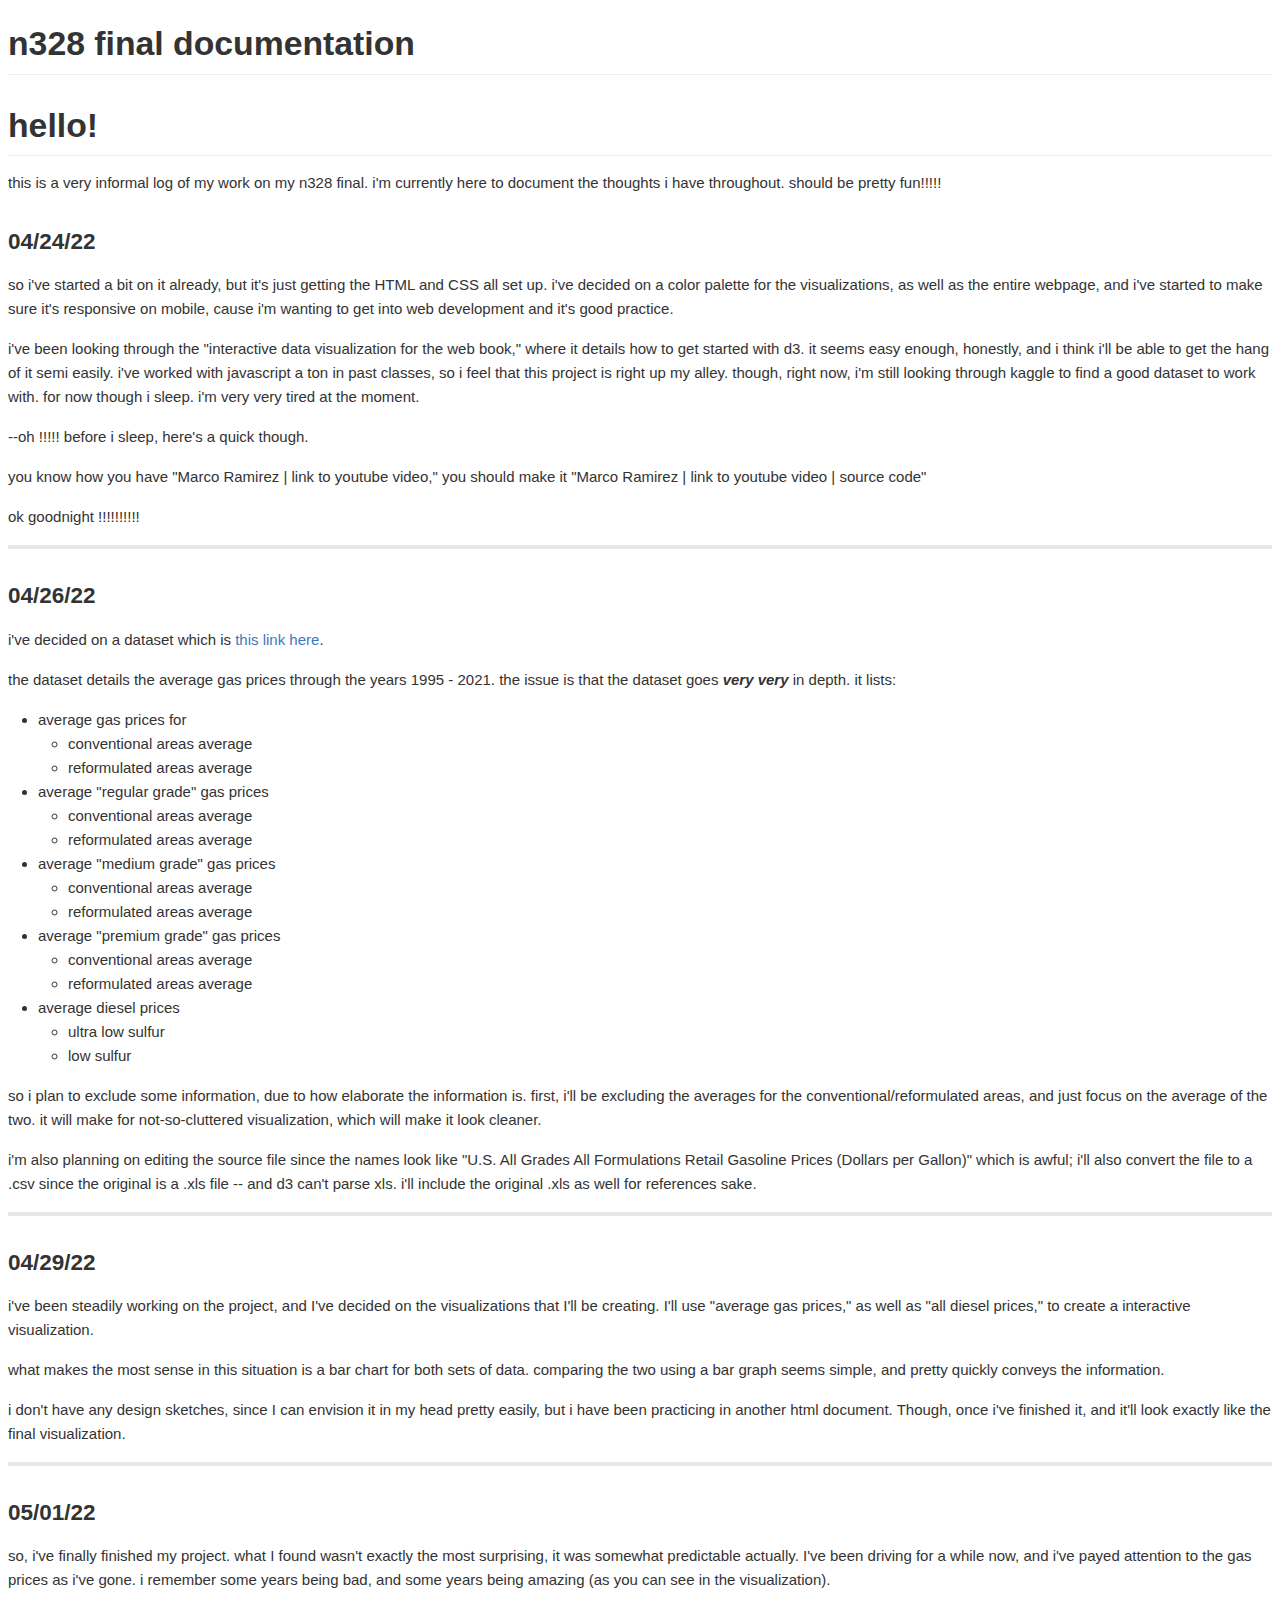
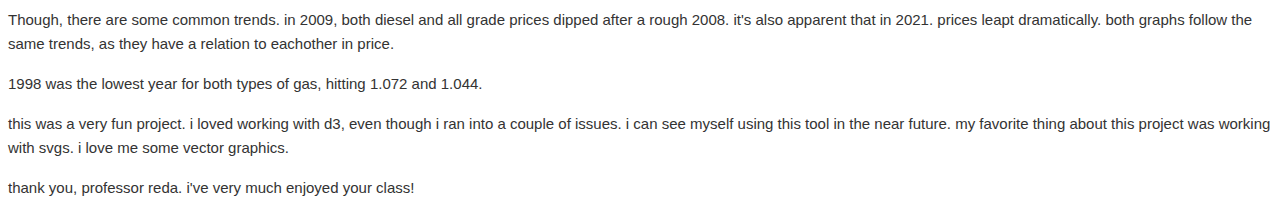
<file: doc.html>
<!doctype html>
<html>
  <head>
    <meta charset="UTF-8" />
    <title>n328 final documentation</title>
    <style source-path="global-text-editor-styles">.mde-cm-wrapper .CodeMirror {
      font-size: 13px;
      font-family: SFMono-Regular,Consolas,Liberation Mono,Menlo,Courier,monospace;
      font-weight: normal;
      line-height: 1.6;
    }
    .mde-preview pre code, .mde-preview code {
      font-family: SFMono-Regular,Consolas,Liberation Mono,Menlo,Courier,monospace;
    }</style><style source-path="global-preview-styles">.mde-preview {
      font-size: 15px
    }</style><style source-path="C:\Users\marco\AppData\Roaming\inkdrop\packages\spell-checker\styles\spell-checker.less" priority="0">.CodeMirror .cm-spell-error:not(.cm-url):not(.cm-comment):not(.cm-tag):not(.cm-word):not(.cm-link) {
  border-bottom: 1px dotted red;
}
</style><style source-path="C:\Users\marco\AppData\Local\inkdrop\app-5.5.1\resources\app.asar\node_modules\export-print\styles\index.css" priority="0">@media print {
  .mde-preview table {
    overflow: hidden;
    word-break: break-word;
  }
  .mde-preview pre > code {
    word-wrap: break-word;
    white-space: pre-wrap;
  }
}
</style><style source-path="C:\Users\marco\AppData\Local\inkdrop\app-5.5.1\resources\app.asar\node_modules\import-markdown\styles\progress-dialog.less" priority="0">.ui.modal.dialog-frame.import-markdown-progress-dialog {
  text-align: center;
  min-width: 360px;
  max-width: 600px;
}
.ui.modal.dialog-frame.import-markdown-progress-dialog .content,
.ui.modal.dialog-frame.import-markdown-progress-dialog pre {
  overflow: auto;
}
.ui.modal.dialog-frame.import-markdown-progress-dialog .actions {
  text-align: left;
}
</style><style source-path="C:\Users\marco\AppData\Local\inkdrop\app-5.5.1\resources\app.asar\node_modules\import-markdown\styles\select-book-dialog.less" priority="0">.ui.modal.dialog-frame.import-markdown-select-notebook-dialog {
  min-width: 600px;
  width: 50vw !important;
  min-height: 50vh;
}
.ui.modal.dialog-frame.import-markdown-select-notebook-dialog .actions {
  text-align: left;
}
</style><style source-path="C:\Users\marco\AppData\Local\inkdrop\app-5.5.1\resources\app.asar\node_modules\import-html\styles\select-book-dialog.less" priority="0">.ui.modal.dialog-frame.import-html-select-notebook-dialog {
  min-width: 600px;
  width: 50vw !important;
  min-height: 50vh;
}
.ui.modal.dialog-frame.import-html-select-notebook-dialog .actions {
  text-align: left;
}
</style><style source-path="C:\Users\marco\AppData\Roaming\inkdrop\packages\material-ocean-preview\styles\github-markdown.less" context="inkdrop-preview" priority="1">@font-face {
  font-family: octicons-anchor;
  src: url([data-uri]) format('woff');
}
.mde-preview {
  -webkit-text-size-adjust: 100%;
  text-size-adjust: 100%;
  color: #333;
  font-family: "Helvetica Neue", Helvetica, "Segoe UI", Arial, freesans, sans-serif, "Apple Color Emoji", "Segoe UI Emoji", "Segoe UI Symbol";
  line-height: 1.6;
  word-wrap: break-word;
}
.mde-preview:before {
  display: table;
  content: "";
}
.mde-preview:after {
  display: table;
  clear: both;
  content: "";
}
.mde-preview a {
  background-color: transparent;
}
.mde-preview a:active,
.mde-preview a:hover {
  outline: 0;
}
.mde-preview strong {
  font-weight: bold;
}
.mde-preview h1 {
  font-size: 2em;
  margin: 0.67em 0;
}
.mde-preview img {
  border: 0;
}
.mde-preview hr {
  box-sizing: content-box;
  height: 0;
}
.mde-preview pre {
  overflow: auto;
}
.mde-preview code,
.mde-preview kbd,
.mde-preview pre {
  font-family: SFMono-Regular, Consolas, Liberation Mono, Menlo, Courier, monospace;
  font-size: 1em;
}
.mde-preview input {
  color: inherit;
  font: inherit;
  margin: 0;
}
.mde-preview html input[disabled] {
  cursor: default;
}
.mde-preview input {
  line-height: normal;
}
.mde-preview input[type="checkbox"] {
  box-sizing: border-box;
  padding: 0;
}
.mde-preview table {
  border-collapse: collapse;
  border-spacing: 0;
}
.mde-preview td,
.mde-preview th {
  padding: 0;
}
.mde-preview * {
  box-sizing: border-box;
}
.mde-preview input {
  font: 13px / 1.4 Helvetica, arial, nimbussansl, liberationsans, freesans, clean, sans-serif, "Apple Color Emoji", "Segoe UI Emoji", "Segoe UI Symbol";
}
.mde-preview a {
  color: #4078c0;
  text-decoration: none;
}
.mde-preview a:hover,
.mde-preview a:active {
  text-decoration: underline;
}
.mde-preview hr {
  height: 0;
  margin: 15px 0;
  overflow: hidden;
  background: transparent;
  border: 0;
  border-bottom: 1px solid #ddd;
}
.mde-preview hr:before {
  display: table;
  content: "";
}
.mde-preview hr:after {
  display: table;
  clear: both;
  content: "";
}
.mde-preview h1,
.mde-preview h2,
.mde-preview h3,
.mde-preview h4,
.mde-preview h5,
.mde-preview h6 {
  margin-top: 0;
  padding-top: 15px;
  margin-bottom: 15px;
  line-height: 1.1;
}
.mde-preview h1 {
  font-size: 30px;
}
.mde-preview h2 {
  font-size: 21px;
}
.mde-preview h3 {
  font-size: 16px;
}
.mde-preview h4 {
  font-size: 14px;
}
.mde-preview h5 {
  font-size: 12px;
}
.mde-preview h6 {
  font-size: 11px;
}
.mde-preview blockquote {
  margin: 0;
}
.mde-preview ul,
.mde-preview ol {
  padding: 0;
  margin-top: 0;
  margin-bottom: 0;
}
.mde-preview ol ol,
.mde-preview ul ol {
  list-style-type: lower-roman;
}
.mde-preview ul ul ol,
.mde-preview ul ol ol,
.mde-preview ol ul ol,
.mde-preview ol ol ol {
  list-style-type: lower-alpha;
}
.mde-preview dd {
  margin-left: 0;
}
.mde-preview code {
  font-size: 12px;
}
.mde-preview pre {
  margin-top: 0;
  margin-bottom: 0;
  font-size: 12px;
}
.mde-preview .select::-ms-expand {
  opacity: 0;
}
.mde-preview .octicon {
  font: normal normal normal 16px/1 octicons-anchor;
  display: inline-block;
  text-decoration: none;
  text-rendering: auto;
  -webkit-font-smoothing: antialiased;
  -moz-osx-font-smoothing: grayscale;
  -webkit-user-select: none;
  -moz-user-select: none;
  -ms-user-select: none;
  user-select: none;
}
.mde-preview .octicon-link:before {
  content: '\f05c';
}
.mde-preview .mde-preview > *:first-child {
  margin-top: 0 !important;
}
.mde-preview .mde-preview > *:last-child {
  margin-bottom: 0 !important;
}
.mde-preview a:not([href]) {
  color: inherit;
  text-decoration: none;
}
.mde-preview .anchor {
  display: inline-block;
  padding-right: 2px;
  margin-left: -18px;
}
.mde-preview .anchor:focus {
  outline: none;
}
.mde-preview h1 .octicon-link,
.mde-preview h2 .octicon-link,
.mde-preview h3 .octicon-link,
.mde-preview h4 .octicon-link,
.mde-preview h5 .octicon-link,
.mde-preview h6 .octicon-link {
  color: #000;
  vertical-align: middle;
  visibility: hidden;
}
.mde-preview h1:hover .anchor,
.mde-preview h2:hover .anchor,
.mde-preview h3:hover .anchor,
.mde-preview h4:hover .anchor,
.mde-preview h5:hover .anchor,
.mde-preview h6:hover .anchor {
  text-decoration: none;
}
.mde-preview h1:hover .anchor .octicon-link,
.mde-preview h2:hover .anchor .octicon-link,
.mde-preview h3:hover .anchor .octicon-link,
.mde-preview h4:hover .anchor .octicon-link,
.mde-preview h5:hover .anchor .octicon-link,
.mde-preview h6:hover .anchor .octicon-link {
  visibility: visible;
}
.mde-preview h1 {
  padding-bottom: 0.3em;
  font-size: 2.25em;
  line-height: 1.2;
  border-bottom: 1px solid #eee;
}
.mde-preview h1 .anchor {
  line-height: 1;
}
.mde-preview h2 {
  padding-bottom: 0.3em;
  font-size: 1.75em;
  line-height: 1.225;
  border-bottom: 1px solid #eee;
}
.mde-preview h2 .anchor {
  line-height: 1;
}
.mde-preview h3 {
  font-size: 1.5em;
  line-height: 1.43;
}
.mde-preview h3 .anchor {
  line-height: 1.2;
}
.mde-preview h4 {
  font-size: 1.25em;
}
.mde-preview h4 .anchor {
  line-height: 1.2;
}
.mde-preview h5 {
  font-size: 1em;
}
.mde-preview h5 .anchor {
  line-height: 1.1;
}
.mde-preview h6 {
  font-size: 1em;
  color: #777;
}
.mde-preview h6 .anchor {
  line-height: 1.1;
}
.mde-preview p,
.mde-preview blockquote,
.mde-preview ul,
.mde-preview ol,
.mde-preview dl,
.mde-preview table,
.mde-preview pre {
  margin-top: 0;
  margin-bottom: 16px;
}
.mde-preview hr {
  height: 4px;
  padding: 0;
  margin: 16px 0;
  background-color: #e7e7e7;
  border: 0 none;
}
.mde-preview ul,
.mde-preview ol {
  padding-left: 2em;
}
.mde-preview ul ul,
.mde-preview ul ol,
.mde-preview ol ol,
.mde-preview ol ul {
  margin-top: 0;
  margin-bottom: 0;
}
.mde-preview li > p {
  margin: 0;
}
.mde-preview dl {
  padding: 0;
}
.mde-preview dl dt {
  padding: 0;
  margin-top: 16px;
  font-size: 1em;
  font-style: italic;
  font-weight: bold;
}
.mde-preview dl dd {
  padding: 0 16px;
  margin-bottom: 16px;
}
.mde-preview blockquote {
  padding: 0 15px;
  color: #777;
  border-left: 4px solid #ddd;
}
.mde-preview blockquote > :first-child {
  margin-top: 0;
}
.mde-preview blockquote > :last-child {
  margin-bottom: 0;
}
.mde-preview table {
  display: block;
  width: 100%;
  overflow: auto;
  word-break: keep-all;
}
.mde-preview table th {
  font-weight: bold;
}
.mde-preview table th,
.mde-preview table td {
  padding: 6px 13px;
  border: 1px solid #ddd;
}
.mde-preview table tr {
  background-color: #fff;
  border-top: 1px solid #ccc;
}
.mde-preview table tr:nth-child(2n) {
  background-color: #f8f8f8;
}
.mde-preview img {
  max-width: 100%;
  box-sizing: content-box;
  background-color: #fff;
}
.mde-preview code {
  padding: 0;
  padding-top: 0.2em;
  padding-bottom: 0.2em;
  margin: 0;
  font-size: 85%;
  background-color: rgba(0, 0, 0, 0.04);
  border-radius: 3px;
}
.mde-preview code:before,
.mde-preview code:after {
  letter-spacing: -0.2em;
  content: "\00a0";
}
.mde-preview pre > code {
  padding: 0;
  margin: 0;
  font-size: 100%;
  word-break: normal;
  white-space: pre;
  background: transparent;
  border: 0;
}
.mde-preview .highlight {
  margin-bottom: 16px;
}
.mde-preview .highlight pre,
.mde-preview pre {
  padding: 16px;
  overflow: auto;
  font-size: 85%;
  line-height: 1.45;
  background-color: #f7f7f7;
  border-radius: 3px;
}
.mde-preview .highlight pre {
  margin-bottom: 0;
  word-break: normal;
}
.mde-preview pre {
  word-wrap: normal;
}
.mde-preview pre code {
  display: inline;
  max-width: initial;
  padding: 0;
  margin: 0;
  overflow: initial;
  line-height: inherit;
  word-wrap: normal;
  background-color: transparent;
  border: 0;
}
.mde-preview pre code:before,
.mde-preview pre code:after {
  content: normal;
}
.mde-preview kbd {
  display: inline-block;
  padding: 3px 5px;
  font-size: 11px;
  line-height: 10px;
  color: #555;
  vertical-align: middle;
  background-color: #fcfcfc;
  border: solid 1px #ccc;
  border-bottom-color: #bbb;
  border-radius: 3px;
  box-shadow: inset 0 -1px 0 #bbb;
}
.mde-preview .cm-header {
  color: blue;
}
.mde-preview .cm-quote {
  color: #090;
  font-style: italic;
}
.mde-preview .cm-negative {
  color: #d44;
}
.mde-preview .cm-positive {
  color: #292;
}
.mde-preview .cm-header,
.mde-preview .cm-strong {
  font-weight: bold;
}
.mde-preview .cm-em {
  font-style: italic;
}
.mde-preview .cm-link {
  text-decoration: underline;
}
.mde-preview .cm-strikethrough {
  text-decoration: line-through;
}
.mde-preview .cm-keyword {
  color: #333;
  font-weight: bold;
}
.mde-preview .cm-atom {
  color: #219;
}
.mde-preview .cm-number {
  color: #164;
}
.mde-preview .cm-def {
  color: #00f;
}
.mde-preview .cm-property {
  color: #00c;
}
.mde-preview .cm-operator {
  color: #708;
}
.mde-preview .cm-variable-2 {
  color: #05a;
}
.mde-preview .cm-variable-3,
.mde-preview .cm-s-default .cm-type {
  color: #085;
}
.mde-preview .cm-comment {
  color: #a50;
  font-style: italic;
}
.mde-preview .cm-string {
  color: #a11;
}
.mde-preview .cm-string-2 {
  color: #f50;
}
.mde-preview .cm-meta {
  color: #555;
}
.mde-preview .cm-qualifier {
  color: #555;
}
.mde-preview .cm-builtin {
  color: #30a;
}
.mde-preview .cm-bracket {
  color: #997;
}
.mde-preview .cm-tag {
  color: #170;
}
.mde-preview .cm-attribute {
  color: #00c;
}
.mde-preview .cm-hr {
  color: #999;
}
.mde-preview .cm-link {
  color: #00c;
}
.mde-preview .cm-error {
  color: #f00;
}
.mde-preview kbd {
  display: inline-block;
  padding: 3px 5px;
  font: 11px Consolas, "Liberation Mono", Menlo, Courier, monospace;
  line-height: 10px;
  color: #555;
  vertical-align: middle;
  background-color: #fcfcfc;
  border: solid 1px #ccc;
  border-bottom-color: #bbb;
  border-radius: 3px;
  box-shadow: inset 0 -1px 0 #bbb;
}
.mde-preview .task-list-item {
  list-style-type: none;
}
.mde-preview .task-list-item + .task-list-item {
  margin-top: 0px;
}
.mde-preview .task-list-item input {
  /* margin: 0 0.35em 0.25em -1.6em; */
  vertical-align: middle;
}
.mde-preview :checked + .radio-label {
  z-index: 1;
  position: relative;
  border-color: #4078c0;
}
.mde-preview.print table {
  overflow: hidden;
  word-break: break-word;
}
</style><style source-path="C:\Users\marco\AppData\Roaming\inkdrop\packages\material-ocean-preview\styles\material-ocean-dark.less" context="inkdrop-preview" priority="1">body[class*="dark-ui"] .mde-preview,
body[class*="material-ocean-ui"] .mde-preview {
  color: rgba(255, 255, 255, 0.7);
}
body[class*="dark-ui"] .mde-preview a,
body[class*="material-ocean-ui"] .mde-preview a {
  background-color: transparent;
}
body[class*="dark-ui"] .mde-preview img,
body[class*="material-ocean-ui"] .mde-preview img {
  border: 0;
}
body[class*="dark-ui"] .mde-preview input,
body[class*="material-ocean-ui"] .mde-preview input {
  color: inherit;
}
body[class*="dark-ui"] .mde-preview a,
body[class*="material-ocean-ui"] .mde-preview a {
  color: #34575c;
}
body[class*="dark-ui"] .mde-preview h1,
body[class*="material-ocean-ui"] .mde-preview h1,
body[class*="dark-ui"] .mde-preview h2,
body[class*="material-ocean-ui"] .mde-preview h2,
body[class*="dark-ui"] .mde-preview h3,
body[class*="material-ocean-ui"] .mde-preview h3,
body[class*="dark-ui"] .mde-preview h4,
body[class*="material-ocean-ui"] .mde-preview h4,
body[class*="dark-ui"] .mde-preview h5,
body[class*="material-ocean-ui"] .mde-preview h5,
body[class*="dark-ui"] .mde-preview h6,
body[class*="material-ocean-ui"] .mde-preview h6 {
  color: rgba(255, 255, 255, 0.875);
}
body[class*="dark-ui"] .mde-preview h6,
body[class*="material-ocean-ui"] .mde-preview h6 {
  color: rgba(255, 255, 255, 0.625);
}
body[class*="dark-ui"] .mde-preview h1,
body[class*="material-ocean-ui"] .mde-preview h1,
body[class*="dark-ui"] .mde-preview h2,
body[class*="material-ocean-ui"] .mde-preview h2 {
  border-bottom-color: rgba(255, 255, 255, 0.4);
}
body[class*="dark-ui"] .mde-preview hr,
body[class*="material-ocean-ui"] .mde-preview hr {
  background-color: rgba(255, 255, 255, 0.3);
}
body[class*="dark-ui"] .mde-preview blockquote,
body[class*="material-ocean-ui"] .mde-preview blockquote {
  color: rgba(255, 255, 255, 0.4);
  border-left: 4px solid rgba(255, 255, 255, 0.3);
}
body[class*="dark-ui"] .mde-preview table th,
body[class*="material-ocean-ui"] .mde-preview table th {
  background-color: rgba(255, 255, 255, 0.1);
}
body[class*="dark-ui"] .mde-preview table th,
body[class*="material-ocean-ui"] .mde-preview table th,
body[class*="dark-ui"] .mde-preview table td,
body[class*="material-ocean-ui"] .mde-preview table td {
  border: 1px solid rgba(255, 255, 255, 0.25);
}
body[class*="dark-ui"] .mde-preview table tr,
body[class*="material-ocean-ui"] .mde-preview table tr {
  background-color: transparent;
  border-top: 1px solid rgba(255, 255, 255, 0.25);
}
body[class*="dark-ui"] .mde-preview table tr:nth-child(2n),
body[class*="material-ocean-ui"] .mde-preview table tr:nth-child(2n) {
  background-color: rgba(255, 255, 255, 0.05);
}
body[class*="dark-ui"] .mde-preview img,
body[class*="material-ocean-ui"] .mde-preview img {
  background-color: transparent;
}
body[class*="dark-ui"] .mde-preview .highlight pre,
body[class*="material-ocean-ui"] .mde-preview .highlight pre,
body[class*="dark-ui"] .mde-preview pre,
body[class*="material-ocean-ui"] .mde-preview pre {
  background-color: rgba(0, 0, 0, 0.1);
}
body[class*="dark-ui"] .mde-preview .cm-header,
body[class*="material-ocean-ui"] .mde-preview .cm-header {
  color: #ffcc66;
}
body[class*="dark-ui"] .mde-preview .cm-quote,
body[class*="material-ocean-ui"] .mde-preview .cm-quote {
  color: #969896;
  font-style: italic;
}
body[class*="dark-ui"] .mde-preview .cm-negative,
body[class*="material-ocean-ui"] .mde-preview .cm-negative {
  color: #d44;
}
body[class*="dark-ui"] .mde-preview .cm-positive,
body[class*="material-ocean-ui"] .mde-preview .cm-positive {
  color: #292;
}
body[class*="dark-ui"] .mde-preview .cm-header,
body[class*="material-ocean-ui"] .mde-preview .cm-header,
body[class*="dark-ui"] .mde-preview .cm-strong,
body[class*="material-ocean-ui"] .mde-preview .cm-strong {
  font-weight: bold;
}
body[class*="dark-ui"] .mde-preview .cm-em,
body[class*="material-ocean-ui"] .mde-preview .cm-em {
  font-style: italic;
}
body[class*="dark-ui"] .mde-preview .cm-link,
body[class*="material-ocean-ui"] .mde-preview .cm-link {
  text-decoration: underline;
}
body[class*="dark-ui"] .mde-preview .cm-strikethrough,
body[class*="material-ocean-ui"] .mde-preview .cm-strikethrough {
  text-decoration: line-through;
}
body[class*="dark-ui"] .mde-preview .cm-keyword,
body[class*="material-ocean-ui"] .mde-preview .cm-keyword {
  color: #c792ea;
  font-style: italic;
  font-weight: normal;
}
body[class*="dark-ui"] .mde-preview .cm-atom,
body[class*="material-ocean-ui"] .mde-preview .cm-atom,
body[class*="dark-ui"] .mde-preview .cm-callee,
body[class*="material-ocean-ui"] .mde-preview .cm-callee {
  color: #89ddff;
}
body[class*="dark-ui"] .mde-preview .cm-number,
body[class*="material-ocean-ui"] .mde-preview .cm-number {
  color: #f78c6c;
}
body[class*="dark-ui"] .mde-preview .cm-def,
body[class*="material-ocean-ui"] .mde-preview .cm-def {
  color: #c792ea;
  font-style: italic;
}
body[class*="dark-ui"] .mde-preview .cm-property,
body[class*="material-ocean-ui"] .mde-preview .cm-property {
  color: #80cbc4;
}
body[class*="dark-ui"] .mde-preview .cm-operator,
body[class*="material-ocean-ui"] .mde-preview .cm-operator {
  color: #cc99cc;
}
body[class*="dark-ui"] .mde-preview .cm-variable-2,
body[class*="material-ocean-ui"] .mde-preview .cm-variable-2 {
  color: #bfc7d5;
}
body[class*="dark-ui"] .mde-preview .cm-variable-3,
body[class*="material-ocean-ui"] .mde-preview .cm-variable-3,
body[class*="dark-ui"] .mde-preview .cm-type,
body[class*="material-ocean-ui"] .mde-preview .cm-type {
  color: rgba(255, 255, 255, 0.8);
}
body[class*="dark-ui"] .mde-preview .cm-comment,
body[class*="material-ocean-ui"] .mde-preview .cm-comment {
  color: #697098;
  font-style: italic;
}
body[class*="dark-ui"] .mde-preview .cm-string,
body[class*="material-ocean-ui"] .mde-preview .cm-string {
  color: #c3e88d;
}
body[class*="dark-ui"] .mde-preview .cm-string-2,
body[class*="material-ocean-ui"] .mde-preview .cm-string-2 {
  color: #8abeb7;
}
body[class*="dark-ui"] .mde-preview .cm-meta,
body[class*="material-ocean-ui"] .mde-preview .cm-meta {
  color: #f99157;
}
body[class*="dark-ui"] .mde-preview .cm-qualifier,
body[class*="material-ocean-ui"] .mde-preview .cm-qualifier {
  color: #ffcb6b;
}
body[class*="dark-ui"] .mde-preview .cm-builtin,
body[class*="material-ocean-ui"] .mde-preview .cm-builtin {
  color: #ffcb6b;
}
body[class*="dark-ui"] .mde-preview .cm-bracket,
body[class*="material-ocean-ui"] .mde-preview .cm-bracket {
  color: #f99157;
}
body[class*="dark-ui"] .mde-preview .cm-tag,
body[class*="material-ocean-ui"] .mde-preview .cm-tag {
  color: #ff5572;
}
body[class*="dark-ui"] .mde-preview .cm-attribute,
body[class*="material-ocean-ui"] .mde-preview .cm-attribute {
  color: #fda331;
}
body[class*="dark-ui"] .mde-preview .cm-hr,
body[class*="material-ocean-ui"] .mde-preview .cm-hr {
  color: #999;
}
body[class*="dark-ui"] .mde-preview .cm-link,
body[class*="material-ocean-ui"] .mde-preview .cm-link {
  color: #f99157;
}
body[class*="dark-ui"] .mde-preview .cm-error,
body[class*="material-ocean-ui"] .mde-preview .cm-error {
  color: #f00;
}
</style>
  </head>
  <body class="mde-preview">
    <div><h1 data-line="1" data-line-end="1">n328 final documentation</h1>
<h1 data-line="3" data-line-end="3">hello!</h1>
<p data-line="5" data-line-end="5">this is a very informal log of my work on my n328 final. i'm currently here to document the thoughts i have throughout. should be pretty fun!!!!!</p>
<h3 data-line="8" data-line-end="8">04/24/22</h3>
<p data-line="10" data-line-end="10">so i've started a bit on it already, but it's just getting the HTML and CSS all set up. i've decided on a color palette for the visualizations, as well as the entire webpage, and i've started to make sure it's responsive on mobile, cause i'm wanting to get into web development and it's good practice. </p>
<p data-line="12" data-line-end="12">i've been looking through the "interactive data visualization for the web book," where it details how to get started with d3. it seems easy enough, honestly, and i think i'll be able to get the hang of it semi easily. i've worked with javascript a ton in past classes, so i feel that this project is right up my alley. though, right now, i'm still looking through kaggle to find a good dataset to work with. for now though i sleep. i'm very very tired at the moment.</p>
<p data-line="14" data-line-end="14">--oh !!!!! before i sleep, here's a quick though.</p>
<p data-line="16" data-line-end="16">you know how you have "Marco Ramirez | link to youtube video," you should make it "Marco Ramirez | link to youtube video | source code"</p>
<p data-line="18" data-line-end="18">ok goodnight !!!!!!!!!!</p>
<hr data-line="20" data-line-end="20">
<h3 data-line="22" data-line-end="22">04/26/22</h3>
<p data-line="24" data-line-end="24">i've decided on a dataset which is <a href="https://www.eia.gov/dnav/pet/pet_pri_gnd_dcus_nus_a.htm" data-line="24" data-line-end="24">this link here</a>.</p>
<p data-line="26" data-line-end="26">the dataset details the average gas prices through the years 1995 - 2021. the issue is that the dataset goes <strong data-line="26" data-line-end="26"><em data-line="26" data-line-end="26">very very</em></strong> in depth. it lists:</p>
<ul data-line="28" data-line-end="42">
<li data-line="28" data-line-end="30">average gas prices for<ul data-line="29" data-line-end="30">
<li data-line="29" data-line-end="29">conventional areas average </li>
<li data-line="30" data-line-end="30">reformulated areas average</li>
</ul></li>
<li data-line="31" data-line-end="33">average "regular grade" gas prices <ul data-line="32" data-line-end="33">
<li data-line="32" data-line-end="32">conventional areas average </li>
<li data-line="33" data-line-end="33">reformulated areas average</li>
</ul></li>
<li data-line="34" data-line-end="36">average "medium grade" gas prices <ul data-line="35" data-line-end="36">
<li data-line="35" data-line-end="35">conventional areas average</li>
<li data-line="36" data-line-end="36">reformulated areas average</li>
</ul></li>
<li data-line="37" data-line-end="39">average "premium grade" gas prices<ul data-line="38" data-line-end="39">
<li data-line="38" data-line-end="38">conventional areas average</li>
<li data-line="39" data-line-end="39">reformulated areas average</li>
</ul></li>
<li data-line="40" data-line-end="42">average diesel prices<ul data-line="41" data-line-end="42">
<li data-line="41" data-line-end="41">ultra low sulfur</li>
<li data-line="42" data-line-end="42">low sulfur</li>
</ul></li>
</ul>
<p data-line="44" data-line-end="44">so i plan to exclude some information, due to how elaborate the information is. first, i'll be excluding the averages for the conventional/reformulated areas, and just focus on the average of the two. it will make for not-so-cluttered visualization, which will make it look cleaner. </p>
<p data-line="46" data-line-end="46">i'm also planning on editing the source file since the names look like "U.S. All Grades All Formulations Retail Gasoline Prices (Dollars per Gallon)" which is awful; i'll also convert the file to a .csv since the original is a .xls file -- and d3 can't parse xls. i'll include the original .xls as well for references sake.</p>
<hr data-line="48" data-line-end="48">
<h3 data-line="50" data-line-end="50">04/29/22</h3>
<p data-line="52" data-line-end="52">i've been steadily working on the project, and I've decided on the visualizations that I'll be creating. I'll use "average gas prices," as well as "all diesel prices," to create a interactive visualization. </p>
<p data-line="54" data-line-end="54">what makes the most sense in this situation is a bar chart for both sets of data. comparing the two using a bar graph seems simple, and pretty quickly conveys the information. </p>
<p data-line="56" data-line-end="56">i don't have any design sketches, since I can envision it in my head pretty easily, but i have been practicing in another html document. Though, once i've finished it, and it'll look exactly like the final visualization.</p>
<hr data-line="58" data-line-end="58">
<h3 data-line="60" data-line-end="60">05/01/22</h3>
<p data-line="62" data-line-end="62">so, i've finally finished my project. what I found wasn't exactly the most surprising, it was somewhat predictable actually. I've been driving for a while now, and i've payed attention to the gas prices as i've gone. i remember some years being bad, and some years being amazing (as you can see in the visualization). </p>
<p data-line="64" data-line-end="64">Though, there are some common trends. in 2009, both diesel and all grade prices dipped after a rough 2008. it's also apparent that in 2021. prices leapt dramatically. both graphs follow the same trends, as they have a relation to eachother in price. </p>
<p data-line="66" data-line-end="66">1998 was the lowest year for both types of gas, hitting 1.072 and 1.044.</p>
<p data-line="68" data-line-end="68">this was a very fun project. i loved working with d3, even though i ran into a couple of issues. i can see myself using this tool in the near future. my favorite thing about this project was working with svgs. i love me some vector graphics.</p>
<p data-line="70" data-line-end="70">thank you, professor reda. i've very much enjoyed your class!</p></div>
  </body>
</html>
</file>
